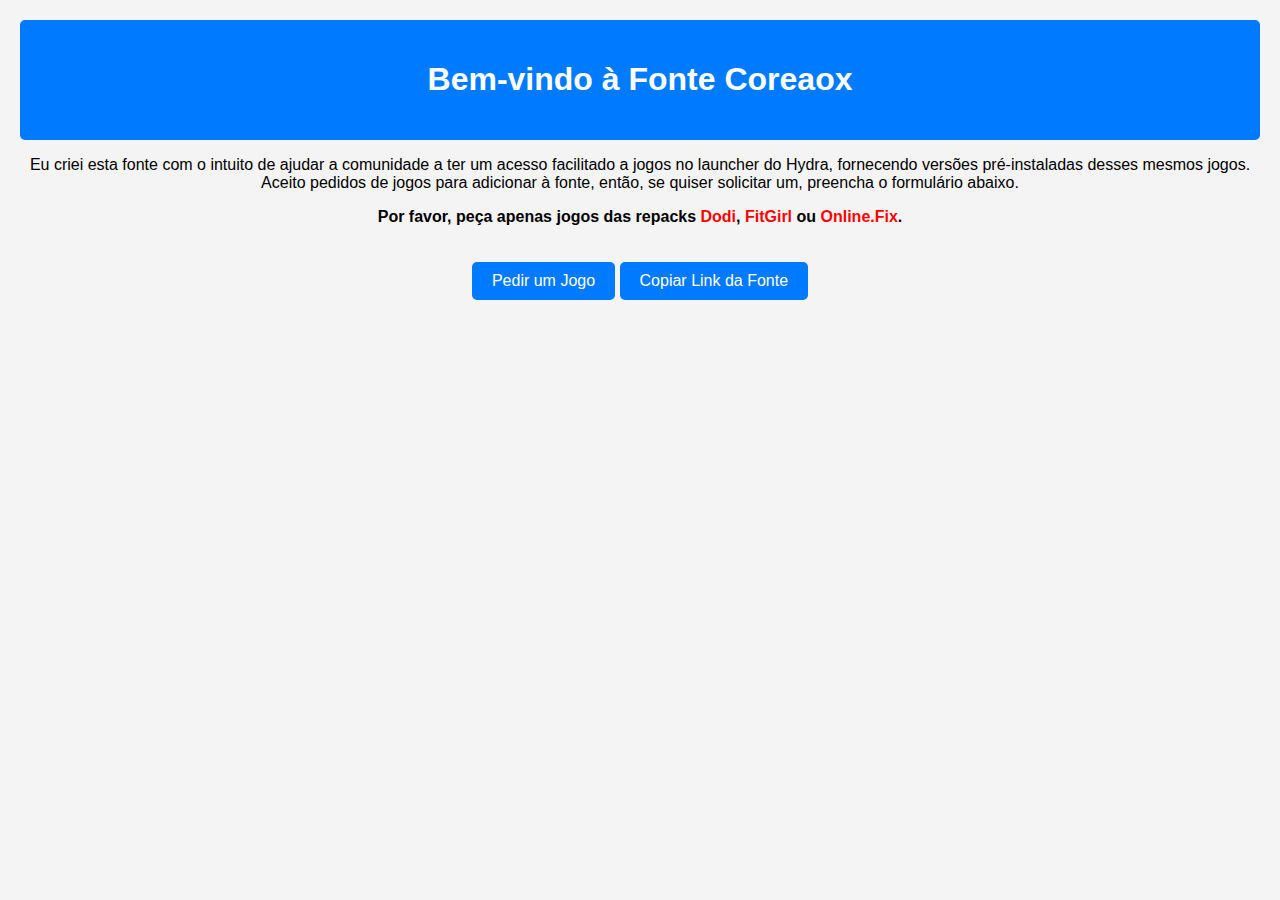
<file: Downloads/meu-site/index.html>
<!DOCTYPE html>
<html lang="pt-BR">
<head>
    <meta charset="UTF-8">
    <meta name="viewport" content="width=device-width, initial-scale=1.0">
    <title>Fonte Coreaox</title>
    <link rel="stylesheet" href="style.css">
</head>
<body>
    <header>
        <h1>Bem-vindo à Fonte Coreaox</h1>
    </header>

    <section id="sobre">
        <p>
            Eu criei esta fonte com o intuito de ajudar a comunidade a ter um acesso facilitado a jogos no launcher do Hydra, fornecendo versões pré-instaladas desses mesmos jogos.  
            Aceito pedidos de jogos para adicionar à fonte, então, se quiser solicitar um, preencha o formulário abaixo.
        </p>
        <p><strong>Por favor, peça apenas jogos das repacks <span style="color: red;">Dodi</span>, <span style="color: red;">FitGirl</span> ou <span style="color: red;">Online.Fix</span>.</strong></p>
    </section>

    <button id="mostrarFormulario">Pedir um Jogo</button>
    
    <div id="formularioPedido" style="display: none;">
        <h2>Solicitação de Jogo</h2>
        <label for="nomeHydra">Seu nome no Hydra Community:</label>
        <input type="text" id="nomeHydra" placeholder="Digite seu nome" required>

        <label for="nomeJogo">Nome do jogo:</label>
        <input type="text" id="nomeJogo" placeholder="Ex: Cyberpunk 2077 (Dodi)" required>

        <button id="enviarPedido">Enviar Pedido</button>
    </div>

    <button id="copiarLink">Copiar Link da Fonte</button>

    <script src="script.js"></script>
</body>
</html>
</file>
<file: Downloads/meu-site/style.css>
body {
    font-family: Arial, sans-serif;
    text-align: center;
    background-color: #f4f4f4;
    margin: 0;
    padding: 20px;
}

header {
    background-color: #007bff;
    color: white;
    padding: 20px;
    border-radius: 5px;
}

button {
    padding: 10px 20px;
    font-size: 16px;
    margin-top: 20px;
    cursor: pointer;
    background-color: #007bff;
    color: white;
    border: none;
    border-radius: 5px;
}

button:hover {
    background-color: #0056b3;
}
</file>
